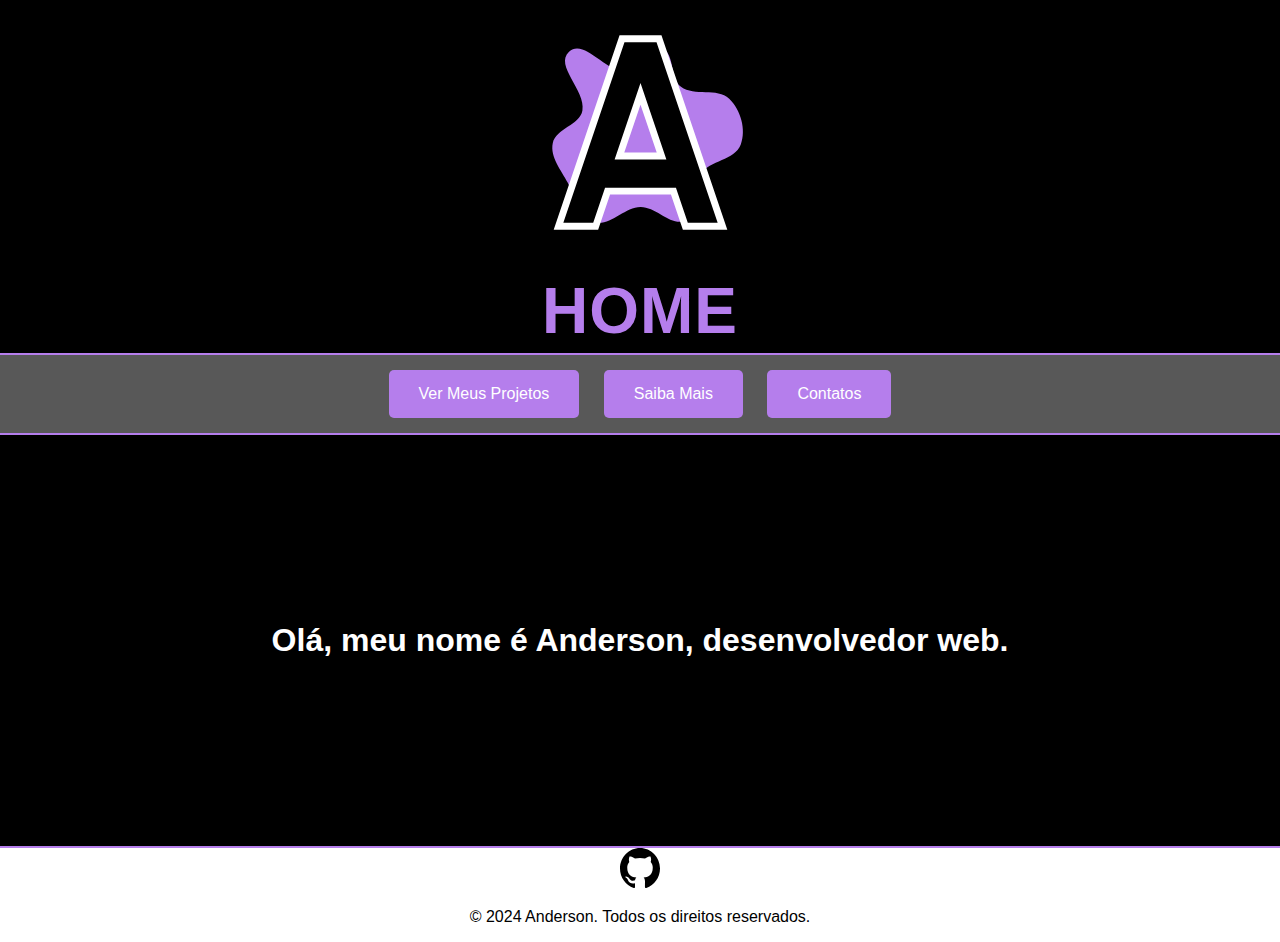
<file: index.html>
<!DOCTYPE html>
<html lang="pt">
<head>
    <meta charset="UTF-8">
    <meta name="viewport" content="width=device-width, initial-scale=1.0">
    <!-- Link para o arquivo CSS que contém estilos para a página -->
    <link rel="stylesheet" href="./css/home.css">
    <title>Trabalho</title>
</head>
<body>
    <!-- Seção para o cabeçalho -->
    <div class="header-section">
        <div class="header-container">
            <div class="logo">
                <!-- Imagem da logo -->
                <img src="./academia-svgrepo-com.svg" width="225" height="auto" alt="Logo">
            </div>
        </div>
        <div class="content-header">
            <!-- Título principal da página -->
            <h1>HOME</h1>
        </div>
    </div>

    <!-- Seção para o conteúdo principal com botões -->
    <div class="main-content">
        <!-- Seção para os botões de chamada para ação -->
        <div class="cta-buttons">
            <!-- Botão que leva à página de Projetos -->
            <a href="./projeto.html" class="cta-button">Ver Meus Projetos</a>
            <!-- Botão que leva à página Sobre Mim -->
            <a href="./sobremim.html" class="cta-button">Saiba Mais</a>
            <!-- Botão que leva à página de Contatos -->
            <a href="./contatos.html" class="cta-button">Contatos</a>
        </div>
    </div>
        <h2>Olá, meu nome é Anderson, desenvolvedor web.</h2>

    <footer>
        <div class="footer-content">
            <!-- Adicione os ícones SVG para as redes sociais aqui -->
            <a href="https://github.com/Anderson1711" class="social-icon" aria-label="GitHub">
                <img src="./GitHub.svg" alt="GitHub" width="40" height="40">
            </a>
        </div>
        <p>&copy; 2024 Anderson. Todos os direitos reservados.</p>
    </footer>
        
</body>
</html>
</file>
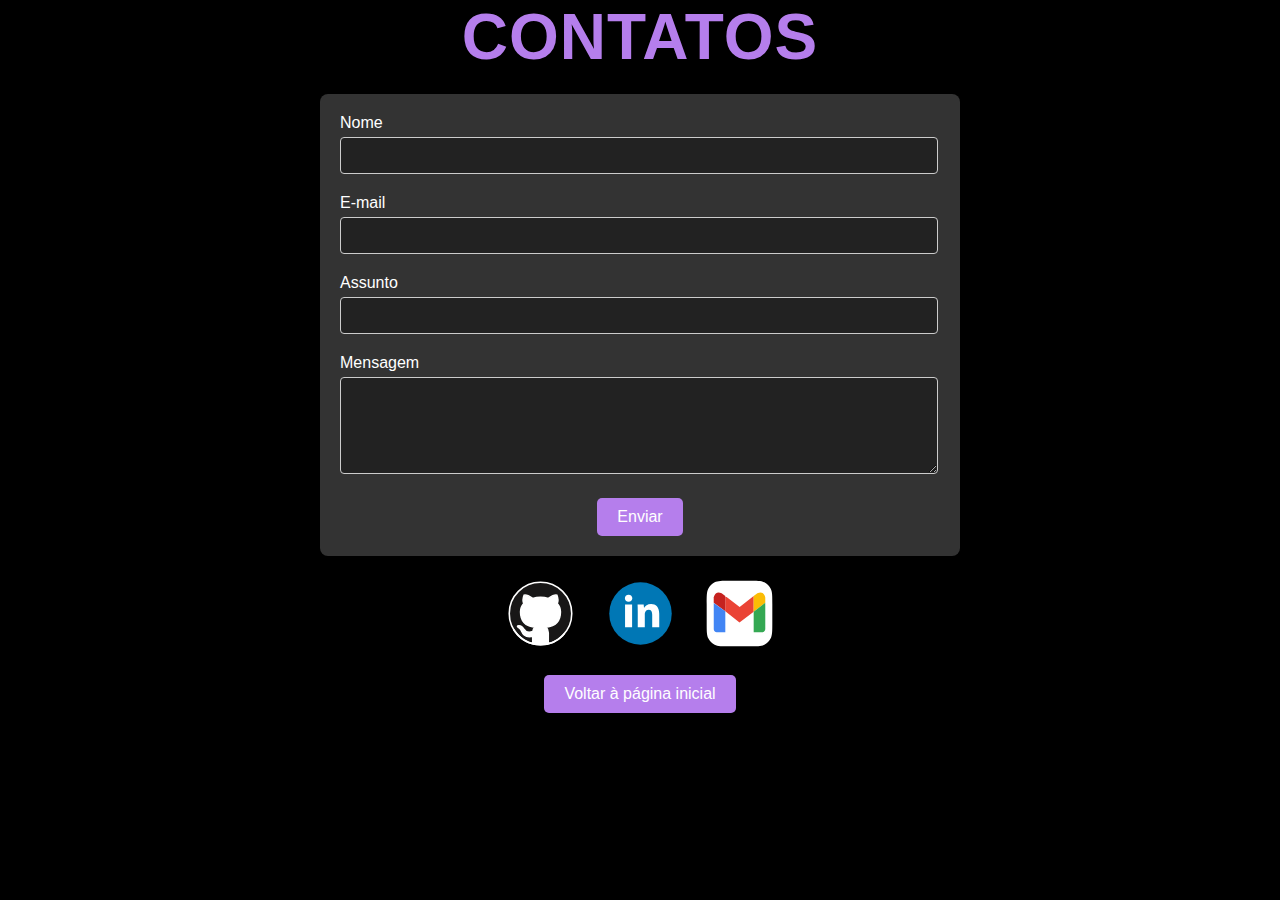
<file: contatos.html>
<!DOCTYPE html>
<html lang="pt">
<head>
    <meta charset="UTF-8">
    <meta name="viewport" content="width=device-width, initial-scale=1.0">
    <link rel="stylesheet" href="./css/contatos.css">
    <title>Contatos</title>
</head>
<body>
    <h1>CONTATOS</h1>
    <main>
        <form class="contact-form">
            <div class="form-group">
                <label for="name">
                    Nome
                </label>
                <input type="text" id="name" name="name" required>
            </div>
            <div class="form-group">
                <label for="email">
                    E-mail
                </label>
                <input type="email" id="email" name="email" required>
            </div>
            <div class="form-group">
                <label for="subject">
                    Assunto
                </label>
                <input type="text" id="subject" name="subject" required>
            </div>
            <div class="form-group">
                <label for="message">
                    Mensagem
                </label>
                <textarea id="message" name="message" rows="5" required></textarea>
            </div>
            <button type="submit" class="submit-button">Enviar</button>
        </form>
        <div class="footer-content">
            <!-- Adicione os ícones SVG para as redes sociais aqui -->
            <a href="https://github.com/Anderson1711" class="social-icon" aria-label="GitHub">
                <img src="./github-svgrepo-com.svg" alt="GitHub" width="75" height="75">
            </a>
            <a href="https://linkedin.com/in/Anderson1711" class="social-icon" aria-label="LinkedIn">
                <img src="./linkedin-svgrepo-com.svg" alt="LinkedIn" width="75" height="75">
            </a>
            <a href="mailto:example@gmail.com" class="social-icon" aria-label="G-mail">
                <img src="./gmail-svgrepo-com.svg" alt="G-mail" width="75" height="75">
            </a>
        </div>
    </main>
    <a href="./index.html" class="btn-voltar">Voltar à página inicial</a>
</body>
</html>
</file>
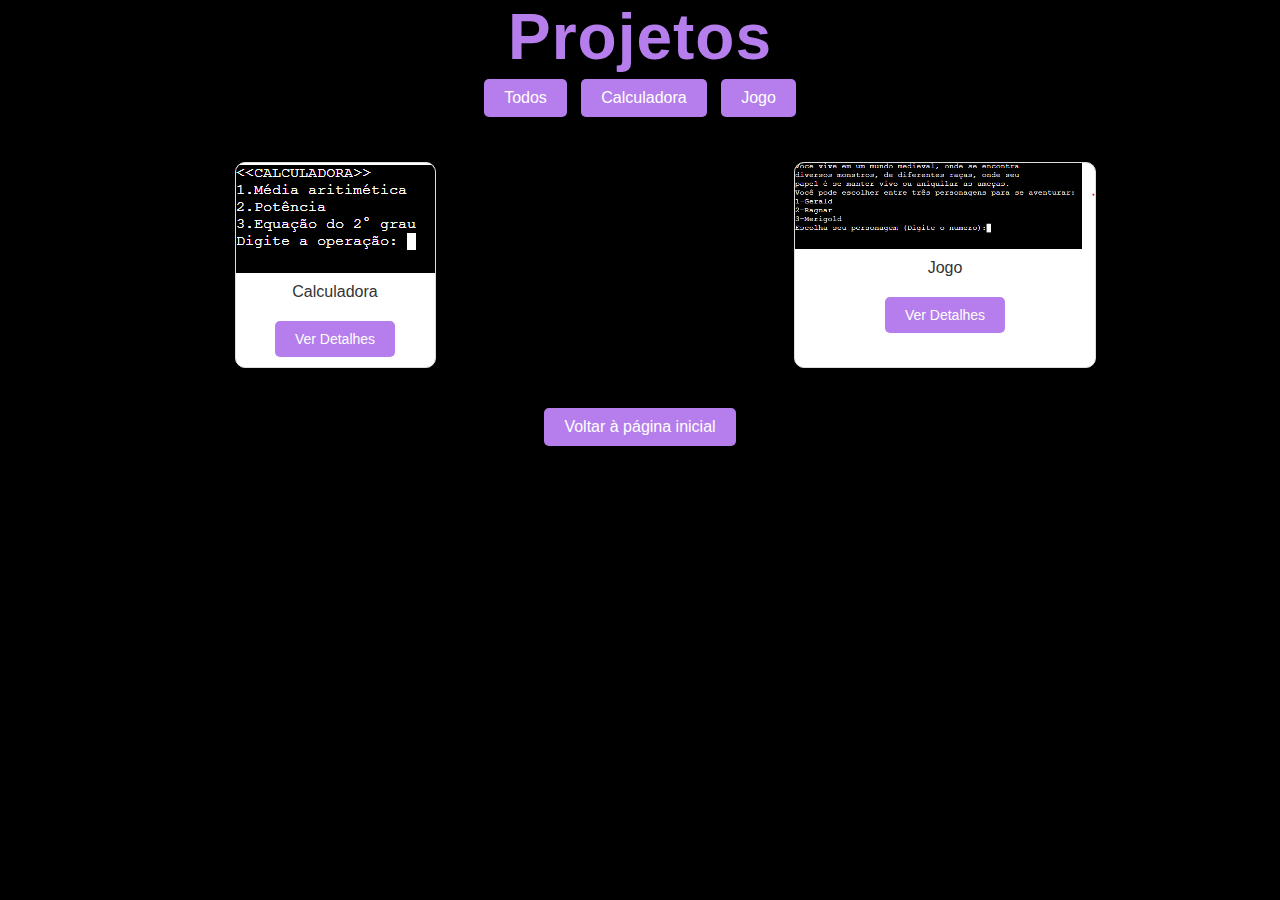
<file: projeto.html>
<!DOCTYPE html>
<html lang="pt">
<head>
    <meta charset="UTF-8">
    <meta name="viewport" content="width=device-width, initial-scale=1.0">
    <link rel="stylesheet" href="./css/projetos.css">
    <title>Projetos</title>
</head>
<body>
    <h1>Projetos</h1>
    <main>
        <section class="filtros" aria-label="Filtros de categoria">
            <!-- Filtros de Categoria -->
            <button class="filtro" data-category="all" aria-label="Mostrar todos os projetos">Todos</button>
            <button class="filtro" data-category="calculadora" aria-label="Mostrar projetos de Websites">Calculadora</button>
            <button class="filtro" data-category="jogo" aria-label="Mostrar projetos de Aplicativos">Jogo</button>
        </section>
        <section class="galeria" aria-label="Galeria de projetos">
            <!-- Exemplo de Thumbnail de Projeto -->
            <div class="thumbnail" data-category="calculadora">
                <img src="./calculadora.png" alt="Imagem da Calculadora" />
                <p>Calculadora</p>
                <a href="#modal1" class="btn-detalhes" aria-label="Ver detalhes da Calculadora" data-modal="modal1">Ver Detalhes</a>
            </div>
            <div class="thumbnail" data-category="jogo">
                <img src="./personagens.png" alt="Imagem do Jogo" />
                <p>Jogo</p>
                <a href="#modal2" class="btn-detalhes" aria-label="Ver detalhes do Jogo" data-modal="modal2">Ver Detalhes</a>
            </div>
        </section>
    </main>
    <a href="./index.html" class="btn-voltar" aria-label="Voltar à página inicial">Voltar à página inicial</a>

    <!-- Modais para exibir detalhes dos projetos -->
    <div id="modal1" class="modal">
        <div class="modal-content">
            <a href="#modal1" class="close" aria-label="Fechar" data-modal="modal1">&times;</a>
            <h2 id="modal1Title">Detalhes do Projeto 1</h2>
            <img src="./calculadora.png" alt="Imagem detalhada da Calculadora" class="modal-image" />
            <p>Calculadora de Média aritmética, potência e equação do segundo grau.</p>
            <a href="https://example.com" class="btn-detalhes" target="_blank">Visitar Projeto</a>
            <a href="https://github.com/usuario/repositorio" class="btn-detalhes" target="_blank">Ver no GitHub</a>
            <a href="#modal2" class="btn-sair" aria-label="Fechar modal" data-modal="modal1">Sair</a>
        </div>
    </div>
    <div id="modal2" class="modal">
        <div class="modal-content">
            <a href="#modal1" class="close" aria-label="Fechar" data-modal="modal2">&times;</a>
            <h2 id="modal2Title">Detalhes do Projeto 2</h2>
            <img src="./personagens.png" alt="Imagem detalhada do Jogo" class="modal-image" />
            <p>O jogador escolhe um personagem com atributos e habilidades para se aventurar em um mundo medieval cheio de monstros.</p>
            <a href="https://example.com" class="btn-detalhes" target="_blank">Visitar Projeto</a>
            <a href="https://github.com/usuario/repositorio" class="btn-detalhes" target="_blank">Ver no GitHub</a>
            <a href="#modal2" class="btn-sair" aria-label="Fechar modal" data-modal="modal2">Sair</a>
        </div>
    </div>

    <script>
        // JavaScript para controlar a exibição dos modais
        document.addEventListener('DOMContentLoaded', function() {
            const modalLinks = document.querySelectorAll('.btn-detalhes, .btn-sair, .close');
            modalLinks.forEach(link => {
                link.addEventListener('click', function(event) {
                    event.preventDefault();
                    const modalId = this.getAttribute('data-modal');
                    if (this.classList.contains('close') || this.classList.contains('btn-sair')) {
                        document.getElementById(modalId).style.display = 'none';
                    } else {
                        document.getElementById(modalId).style.display = 'block';
                    }
                });
            });

            // Fechar modal ao clicar fora do conteúdo do modal
            window.addEventListener('click', function(event) {
                if (event.target.classList.contains('modal')) {
                    event.target.style.display = 'none';
                }
            });
        });
    </script>
</body>
</html>
</file>
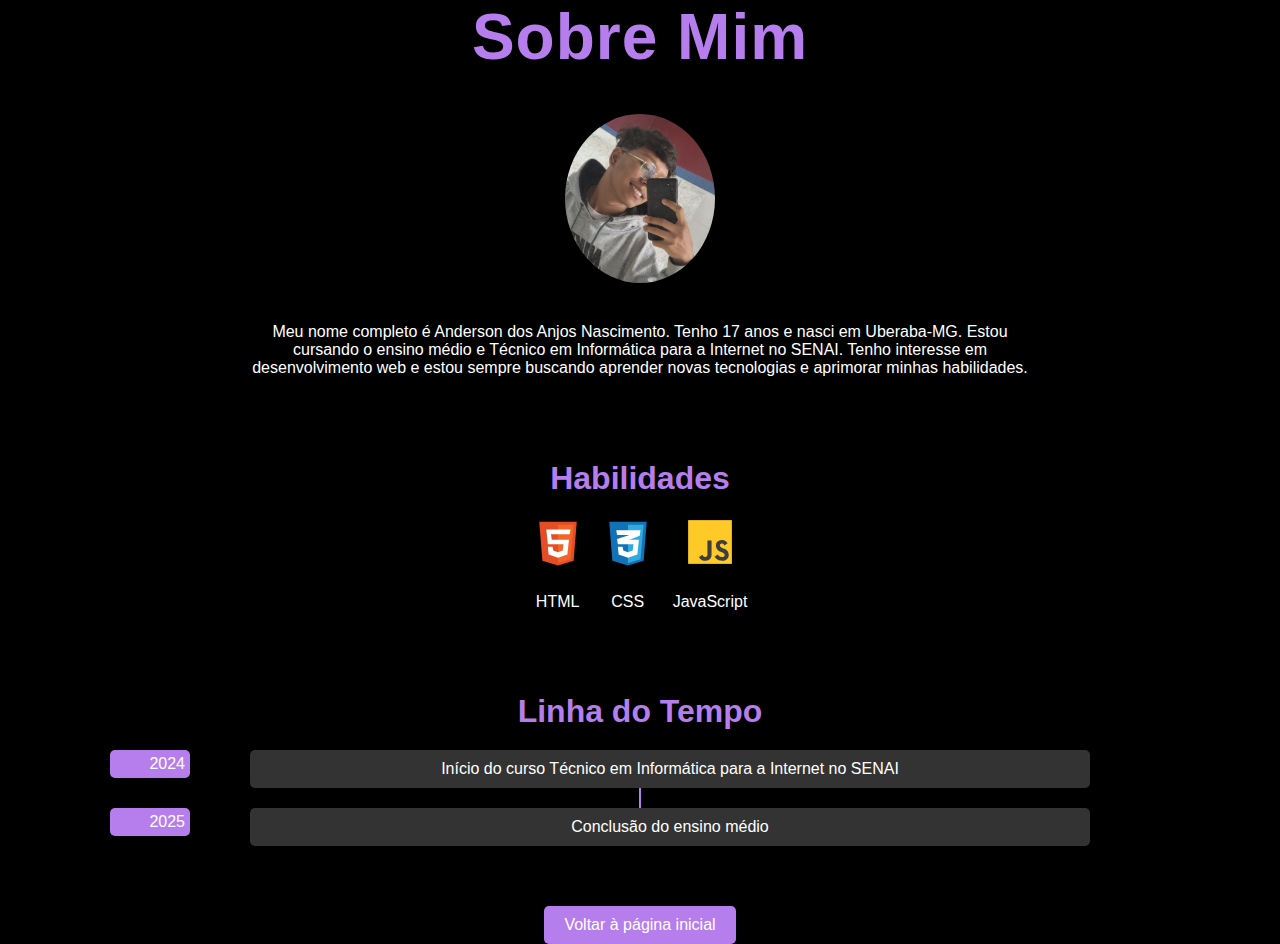
<file: sobremim.html>
<!DOCTYPE html>
<html lang="pt">
<head>
    <meta charset="UTF-8">
    <meta name="viewport" content="width=device-width, initial-scale=1.0">
    <link rel="stylesheet" href="./css/sobremim.css"> <!-- Link para o arquivo CSS -->
    <title>Sobre Mim</title>
</head>
<body>
    <h1>Sobre Mim</h1> <!-- Título principal da página -->
    <main>
        <!-- Seção de Introdução Pessoal -->
        <section class="introducao">
            <img src="./20240208_185050.jpg" alt="Minha Foto" class="foto-perfil"> <!-- Foto de perfil -->
            <p>Meu nome completo é Anderson dos Anjos Nascimento. Tenho 17 anos e nasci em Uberaba-MG. Estou cursando o ensino médio e Técnico em Informática para a Internet no SENAI. Tenho interesse em desenvolvimento web e estou sempre buscando aprender novas tecnologias e aprimorar minhas habilidades.</p> <!-- Texto de introdução pessoal -->
        </section>

        <!-- Seção de Habilidades -->
        <section class="habilidades">
            <h2>Habilidades</h2> <!-- Subtítulo para a seção de habilidades -->
            <div class="habilidades-container">
                <div class="habilidade">
                    <img src="./html-5-svgrepo-com.svg" alt="HTML"> <!-- Ícone para HTML -->
                    <p>HTML</p> <!-- Descrição da habilidade -->
                </div>
                <div class="habilidade">
                    <img src="./css-3-svgrepo-com.svg" alt="CSS"> <!-- Ícone para CSS -->
                    <p>CSS</p> <!-- Descrição da habilidade -->
                </div>
                <div class="habilidade">
                    <img src="./js-svgrepo-com.svg" alt="JavaScript"> <!-- Ícone para JavaScript -->
                    <p>JavaScript</p> <!-- Descrição da habilidade -->
                </div>
                <!-- Adicione mais habilidades conforme necessário -->
            </div>
        </section>

        <!-- Seção de Linha do Tempo (Opcional) -->
        <section class="linha-do-tempo">
            <h2>Linha do Tempo</h2> <!-- Subtítulo para a linha do tempo -->
            <div class="timeline">
                <div class="timeline-item">
                    <div class="timeline-date">2024</div> <!-- Data para o item da linha do tempo -->
                    <div class="timeline-content">Início do curso Técnico em Informática para a Internet no SENAI</div> <!-- Descrição do marco -->
                </div>
                <div class="timeline-item">
                    <div class="timeline-date">2025</div> <!-- Data para o item da linha do tempo -->
                    <div class="timeline-content">Conclusão do ensino médio</div> <!-- Descrição do marco -->
                </div>
                <!-- Adicione mais marcos conforme necessário -->
            </div>
        </section>
    </main>
    <a href="./index.html" class="btn-voltar">Voltar à página inicial</a> <!-- Botão para voltar à página inicial -->
</body>
</html>
</file>
<file: css/home.css>
/* Estilo global para o corpo da página */
body {
    background-color: #000000; /* Define a cor de fundo da página */
    margin: 0; /* Remove a margem padrão do navegador */
    padding: 0; /* Remove o padding padrão do navegador */
    font-family: Arial, sans-serif; /* Define a fonte padrão para a página */
    display: flex; /* Usa o modelo de layout flexível */
    flex-direction: column; /* Organiza o conteúdo em coluna */
    min-height: 100vh; /* Garante que o corpo ocupe a altura total da viewport */
    text-align: center; /* Centraliza o texto dentro dos contêineres */
}

/* Seção para o cabeçalho */
.header-section {
    width: 100%; /* Garante que o contêiner ocupe toda a largura da página */
    background-color: #000000; /* Cor de fundo para a área do cabeçalho */
    padding: 0.1px 20px; /* Adiciona espaço ao redor da seção */
    box-sizing: border-box; /* Inclui padding e border no cálculo da largura */
    text-align: center; /* Centraliza o texto dentro do contêiner */
    border-bottom: 2px solid #b57eec; /* Adiciona uma borda sutil abaixo da seção */
}

/* Contêiner para a logo */
.header-container {
    display: flex; /* Usa o modelo de layout flexível */
    justify-content: center; /* Centraliza a logo horizontalmente */
    padding: 20px 0; /* Adiciona espaço ao redor do contêiner da logo */
    box-sizing: border-box; /* Inclui padding e border no cálculo da largura */
}

/* Estilo para a logo, garantindo que a imagem não ultrapasse os limites do contêiner */
.logo img {
    max-width: 100%; /* Faz a imagem se ajustar ao tamanho do contêiner */
    height: auto; /* Mantém a proporção da imagem */
}

/* Estilo para a área do título dentro do cabeçalho */
.content-header {
    padding: 5px; /* Adiciona espaço ao redor do título */
}

/* Estilo para o título principal da página */
h1 {
    margin-top: 0; /* Remove a margem superior do título */
    margin-bottom: 0px; /* Adiciona espaço abaixo do título */
    font-family: 'Roboto', sans-serif; /* Aplica uma fonte estilizada */
    font-size: 4rem; /* Define um tamanho de fonte grande */
    color: #b57eec; /* Define uma cor de texto estilosa */
    text-shadow: 2px 2px 4px rgba(0, 0, 0, 0.3); /* Adiciona uma sombra ao texto */
    font-weight: 700; /* Aplica um peso de fonte mais forte */
    letter-spacing: 1px; /* Adiciona espaçamento entre letras */
}

/* Seção para o conteúdo principal com botões */
.main-content {
    flex: 1; /* Faz com que o conteúdo principal ocupe o espaço restante disponível */
    width: 100%; /* Garante que o contêiner ocupe toda a largura da página */
    background-color: #585858; /* Define uma cor de fundo diferente para a área dos botões */
    padding: 15px; /* Adiciona espaço interno ao redor do contêiner do conteúdo */
    box-sizing: border-box; /* Inclui padding e border no cálculo da largura */
    border-bottom: 2px solid #b57eec; /* Adiciona uma borda sutil abaixo da seção */
}

/* Estilo para o contêiner dos botões de chamada para ação */
.cta-buttons {
    margin-bottom: 0px; /* Adiciona espaço abaixo do contêiner dos botões */
}

/* Estilo para os botões de chamada para ação */
.cta-button {
    display: inline-block; /* Faz com que o link se comporte como um bloco em linha */
    background-color: #b57eec; /* Define a cor de fundo do botão */
    color: white; /* Define a cor do texto do botão */
    padding: 15px 30px; /* Adiciona espaço interno ao redor do texto do botão */
    margin: 0 10px; /* Adiciona espaço entre os botões */
    text-decoration: none; /* Remove o sublinhado padrão dos links */
    border-radius: 5px; /* Arredonda os cantos do botão */
    font-size: 16px; /* Define o tamanho da fonte */
    transition: background-color 0.3s ease, transform 0.3s ease, box-shadow 0.3s ease; /* Transições suaves para cor, transformação e sombra */
}

/* Estilo para o botão quando o usuário passa o mouse sobre ele */
.cta-button:hover {
    background-color: #ae00ff; /* Altera a cor de fundo quando o mouse está sobre o botão */
    transform: scale(1.05); /* Aumenta o botão ligeiramente */
    box-shadow: 0 4px 8px rgba(0, 0, 0, 0.2); /* Adiciona uma sombra suave ao redor do botão */
}

/* Estilo para o subtítulo da página */
h2 {
    margin: 0; /* Remove a margem padrão */
    font-family: 'Roboto', sans-serif; /* Aplica uma fonte estilizada */
    font-size: 2rem; /* Define um tamanho de fonte adequado */
    color: #ffffff; /* Define uma cor de texto */
    text-align: center; 
    padding: 187px;
}

/* Estilo para o rodapé */
footer {
    width: 100%; /* Garante que o rodapé ocupe toda a largura da página */
    background-color: #ffffff; /* Cor de fundo para o rodapé */
    padding: 0px; /* Adiciona espaço interno ao redor do conteúdo do rodapé */
    box-sizing: border-box; /* Inclui padding e border no cálculo da largura */
    text-align: center; /* Centraliza o texto dentro do rodapé */
    border-top: 2px solid #b57eec; /* Adiciona uma borda sutil acima do rodapé */
    position: relative; /* Permite que o conteúdo dentro do rodapé seja posicionado de forma relativa */
}

/* Estilo para os ícones das redes sociais */
.footer-content {
    margin-bottom: 5px; /* Adiciona espaço abaixo dos ícones sociais */
}

.social-icon {
    display: inline-block; /* Faz com que os ícones se comportem como blocos em linha */
    margin: 0px 5px; /* Adiciona espaço entre os ícones */
    text-decoration: none; /* Remove o sublinhado padrão dos links */
}

.social-icon img {
    display: block; /* Remove o espaço extra abaixo da imagem */
}
</file>
<file: css/contatos.css>
/* Estilo global para o corpo da página */
body {
    background-color: #000000; /* Define a cor de fundo da página */
    margin: 0; /* Remove a margem padrão do navegador */
    padding: 0; /* Remove o padding padrão do navegador */
    font-family: Arial, sans-serif; /* Define a fonte padrão para a página */
    min-height: 100vh; /* Garante que o corpo ocupe a altura total da viewport */
    text-align: center; /* Centraliza o texto dentro dos contêineres */
    color: #fff; /* Cor do texto padrão */
}

h1 {
    margin-top: 0; /* Remove a margem superior do título */
    margin-bottom: 20px; /* Adiciona espaço abaixo do título */
    font-family: 'Roboto', sans-serif; /* Aplica uma fonte estilizada */
    font-size: 4rem; /* Define um tamanho de fonte grande */
    color: #b57eec; /* Define uma cor de texto estilosa */
    text-shadow: 2px 2px 4px rgba(0, 0, 0, 0.3); /* Adiciona uma sombra ao texto */
    font-weight: 700; /* Aplica um peso de fonte mais forte */
    letter-spacing: 1px; /* Adiciona espaçamento entre letras */
}

.contact-form {
    max-width: 600px; /* Define a largura máxima do formulário */
    margin: 0 auto; /* Centraliza o formulário na página */
    padding: 20px; /* Adiciona preenchimento interno */
    background-color: #333; /* Cor de fundo do formulário */
    border-radius: 8px; /* Borda arredondada do formulário */
    box-shadow: 0 0 10px rgba(0, 0, 0, 0.3); /* Sombra ao redor do formulário */
}

.form-group {
    margin-bottom: 20px; /* Espaço entre os campos do formulário */
    text-align: left; /* Alinha o texto dos labels à esquerda */
}

.form-group label {
    display: flex;
    align-items: center;
    margin-bottom: 5px; /* Espaço abaixo dos labels */
    color: #fff; /* Cor do texto dos labels */
}


input, textarea {
    width: 96%; /* Faz com que os campos ocupem toda a largura disponível */
    padding: 10px; /* Adiciona preenchimento interno */
    border: 1px solid #ccc; /* Define a borda dos campos */
    border-radius: 4px; /* Bordas arredondadas para os campos */
    background-color: #222; /* Cor de fundo dos campos */
    color: #fff; /* Cor do texto nos campos */
}

input:focus, textarea:focus {
    border-color: #b57eec; /* Cor da borda quando o campo está focado */
    outline: none; /* Remove o contorno padrão ao focar */
}

.submit-button {
    display: inline-block;
    padding: 10px 20px; /* Define o espaçamento interno do botão */
    background-color: #b57eec; /* Define a cor de fundo do botão */
    color: #fff; /* Define a cor do texto no botão */
    border: none; /* Remove a borda padrão do botão */
    border-radius: 5px; /* Define bordas arredondadas para o botão */
    font-size: 16px; /* Define o tamanho da fonte */
    cursor: pointer; /* Muda o cursor ao passar sobre o botão */
}

.submit-button:hover {
    background-color: #ae00ff; /* Cor do botão ao passar o mouse em cima */
}

/* Estilo para os ícones das redes sociais */
.footer-content {
    margin-top: 20px; /* Adiciona espaço acima dos ícones sociais */
}

.social-icon {
    display: inline-block; /* Faz com que os ícones se comportem como blocos em linha */
    margin: 0 10px; /* Adiciona espaço entre os ícones */
    text-decoration: none; /* Remove o sublinhado padrão dos links */
}

.social-icon img {
    display: block; /* Remove o espaço extra abaixo da imagem */
    width: 75px; /* Ajusta a largura dos ícones */
    height: 75px; /* Ajusta a altura dos ícones */
}

.btn-voltar {
    display: inline-block;
    padding: 10px 20px; /* Define o espaçamento interno do botão */
    margin-top: 20px; /* Define a margem superior para separar do formulário */
    background-color: #b57eec; /* Define a cor de fundo do botão */
    color: #fff; /* Define a cor do texto no botão */
    text-decoration: none; /* Remove o sublinhado do link */
    border-radius: 5px; /* Define bordas arredondadas para o botão */
    font-size: 16px; /* Define o tamanho da fonte */
    text-align: center; /* Alinha o texto ao centro */
}

.btn-voltar:hover {
    background-color: #ae00ff; /* Define a cor de fundo quando o botão é passado o mouse em cima */
}
</file>
<file: css/projetos.css>
/* Estilo global para o corpo da página */
body {
    background-color: #000;
    margin: 0;
    padding: 0;
    font-family: Arial, sans-serif;
    text-align: center;
}

/* Estilo para o título principal da página */
h1 {
    margin: 0;
    font-family: 'Roboto', sans-serif;
    font-size: 4rem;
    color: #b57eec;
    text-shadow: 2px 2px 4px rgba(0, 0, 0, 0.3);
    font-weight: 700;
    letter-spacing: 1px;
}

/* Estilo para os filtros de categoria */
.filtros {
    margin-bottom: 20px;
}

/* Estilo para o botão de filtro */
.filtro {
    background-color: #b57eec;
    color: #fff;
    border: none;
    border-radius: 5px;
    padding: 10px 20px;
    font-size: 16px;
    margin: 5px;
    cursor: pointer;
    transition: background-color 0.3s, transform 0.3s;
}

/* Estilo para o botão de filtro quando o mouse passa sobre ele */
.filtro:hover {
    background-color: #ae00ff;
    transform: scale(1.05);
}

/* Estilo para o botão personalizado */
.btn-voltar {
    display: inline-block;
    padding: 10px 20px;
    margin-top: 20px;
    background-color: #b57eec;
    color: #fff;
    text-decoration: none;
    border-radius: 5px;
    font-size: 16px;
    text-align: center;
    transition: background-color 0.3s;
}

/* Estilo para o botão quando o mouse passa sobre ele */
.btn-voltar:hover {
    background-color: #ae00ff;
}

/* Estilo para a galeria de projetos */
.galeria {
    display: grid;
    grid-template-columns: repeat(auto-fit, minmax(250px, 1fr));
    gap: 20px;
    padding: 20px;
    max-width: 1200px;
    margin: 0 auto;
}

/* Estilo para cada thumbnail (miniatura) de projeto */
.thumbnail {
    background-color: #fff;
    border: 1px solid #ddd;
    border-radius: 10px;
    overflow: hidden;
    max-width: 300px;
    box-shadow: 0 4px 8px rgba(0, 0, 0, 0.2);
    margin: 0 auto;
    transition: transform 0.3s, box-shadow 0.3s;
}

/* Efeito de zoom e sombra ao passar o mouse sobre a miniatura */
.thumbnail:hover {
    transform: scale(1.05);
    box-shadow: 0 8px 16px rgba(0, 0, 0, 0.3);
}

/* Estilo para as imagens dentro das miniaturas */
.thumbnail img {
    width: 100%;
    height: auto;
    display: block;
    object-fit: cover;
}

/* Estilo para o texto dentro das miniaturas */
.thumbnail p {
    padding: 10px;
    margin: 0;
    color: #333;
    font-size: 1rem;
}

/* Estilo para o botão de detalhes dentro das miniaturas */
.btn-detalhes {
    display: inline-block;
    padding: 10px 20px;
    margin: 10px 0;
    background-color: #b57eec;
    color: #fff;
    text-decoration: none;
    border-radius: 5px;
    font-size: 14px;
    text-align: center;
    transition: background-color 0.3s;
}

/* Estilo para o botão de detalhes quando o mouse passa sobre ele */
.btn-detalhes:hover {
    background-color: #ae00ff;
}

/* Estilo para os modais */
.modal {
    display: none;
    position: fixed;
    left: 0;
    top: 0;
    width: 100%;
    height: 100%;
    overflow: auto;
    background-color: rgba(0, 0, 0, 0.5);
    z-index: 1000;
    transition: opacity 0.3s ease, visibility 0.3s ease;
}

/* Estilo para o conteúdo do modal */
.modal-content {
    background-color: #fff;
    padding: 20px;
    border: 1px solid #888;
    width: 80%;
    max-width: 600px;
    border-radius: 10px;
    margin: 15% auto;
    position: relative;
    transition: transform 0.3s ease, opacity 0.3s ease;
    transform: translateY(-20px);
    opacity: 0;
}

/* Efeito de exibição do modal */
.modal.show {
    display: block;
    opacity: 1;
    visibility: visible;
}

.modal.show .modal-content {
    transform: translateY(0);
    opacity: 1;
}

/* Estilo para a imagem dentro do modal */
.modal-image {
    width: 80%;
    height: auto;
    max-width: 500px;
    margin: 0 auto 20px;
}

/* Estilo para o botão de fechar no modal */
.close {
    color: #aaa;
    float: right;
    font-size: 28px;
    font-weight: bold;
    text-decoration: none;
    transition: color 0.3s ease;
}

/* Estilo para o botão de fechar quando o mouse passa sobre ele */
.close:hover,
.close:focus {
    color: #000;
    cursor: pointer;
}

/* Estilo para o botão de sair do modal */
.btn-sair {
    display: inline-block;
    padding: 10px 20px;
    margin-top: 20px;
    background-color: #b57eec;
    color: #fff;
    text-decoration: none;
    border-radius: 5px;
    font-size: 16px;
    text-align: center;
    transition: background-color 0.3s ease;
}

/* Estilo para o botão de sair quando o mouse passa sobre ele */
.btn-sair:hover {
    background-color: #ae00ff;
}

/* Responsividade para telas pequenas */
@media (max-width: 600px) {
    .galeria {
        grid-template-columns: 1fr;
    }
}
</file>
<file: css/sobremim.css>
/* Estilo global para o corpo da página */
body {
    background-color: #000000; /* Define a cor de fundo da página */
    margin: 0; /* Remove a margem padrão do navegador */
    padding: 0; /* Remove o padding padrão do navegador */
    font-family: Arial, sans-serif; /* Define a fonte padrão para a página */
    min-height: 100vh; /* Garante que o corpo ocupe a altura total da viewport */
    text-align: center; /* Centraliza o texto dentro dos contêineres */
    color: #fff; /* Cor do texto padrão */
}

h1 {
    margin-top: 0; /* Remove a margem superior do título */
    margin-bottom: 20px; /* Adiciona espaço abaixo do título */
    font-family: 'Roboto', sans-serif; /* Aplica uma fonte estilizada */
    font-size: 4rem; /* Define um tamanho de fonte grande */
    color: #b57eec; /* Define uma cor de texto estilosa */
    text-shadow: 2px 2px 4px rgba(0, 0, 0, 0.3); /* Adiciona uma sombra ao texto */
    font-weight: 700; /* Aplica um peso de fonte mais forte */
    letter-spacing: 1px; /* Adiciona espaçamento entre letras */
}

.introducao {
    padding: 20px;
    max-width: 800px;
    margin: 0 auto;
    text-align: center;
}

.foto-perfil {
    width: 150px; /* Ajuste o tamanho da foto conforme necessário */
    height: auto;
    border-radius: 50%;
    margin-bottom: 20px;
}

.habilidades {
    padding: 20px;
}

.habilidades h2 {
    font-size: 2rem;
    color: #b57eec;
    margin-bottom: 20px;
}

.habilidades-container {
    display: flex;
    flex-wrap: wrap;
    justify-content: center;
    gap: 20px;
}

.habilidade {
    display: flex;
    flex-direction: column;
    align-items: center;
    max-width: 150px;
}

.habilidade img {
    width: 50px;
    height: 50px;
    margin-bottom: 10px;
}

.habilidade p {
    font-size: 1rem;
    color: #fff;
}

.linha-do-tempo {
    padding: 20px;
}

.linha-do-tempo h2 {
    font-size: 2rem;
    color: #b57eec;
    margin-bottom: 20px;
}

.timeline {
    position: relative;
    max-width: 900px;
    margin: 0 auto;
}

.timeline::before {
    content: '';
    position: absolute;
    width: 2px;
    background-color: #b57eec;
    top: 0;
    bottom: 0;
    left: 50%;
    transform: translateX(-50%);
}

.timeline-item {
    position: relative;
    margin-bottom: 20px;
    padding-left: 60px;
}

.timeline-date {
    position: absolute;
    left: -80px;
    width: 70px;
    text-align: right;
    background-color: #b57eec;
    color: #fff;
    padding: 5px;
    border-radius: 5px;
}

.timeline-content {
    background-color: #333;
    padding: 10px;
    border-radius: 5px;
}

.btn-voltar {
    display: inline-block;
    padding: 10px 20px; /* Define o espaçamento interno do botão */
    margin-top: 20px; /* Define a margem superior para separar do conteúdo */
    background-color: #b57eec; /* Define a cor de fundo do botão */
    color: #fff; /* Define a cor do texto no botão */
    text-decoration: none; /* Remove o sublinhado do link */
    border-radius: 5px; /* Define bordas arredondadas para o botão */
    font-size: 16px; /* Define o tamanho da fonte */
    text-align: center; /* Alinha o texto ao centro */
}

.btn-voltar:hover {
    background-color: #ae00ff; /* Define a cor de fundo quando o botão é passado o mouse em cima */
}

/* Responsividade */
@media (max-width: 600px) {
    .habilidades-container {
        flex-direction: column;
        align-items: center;
    }
}
</file>
